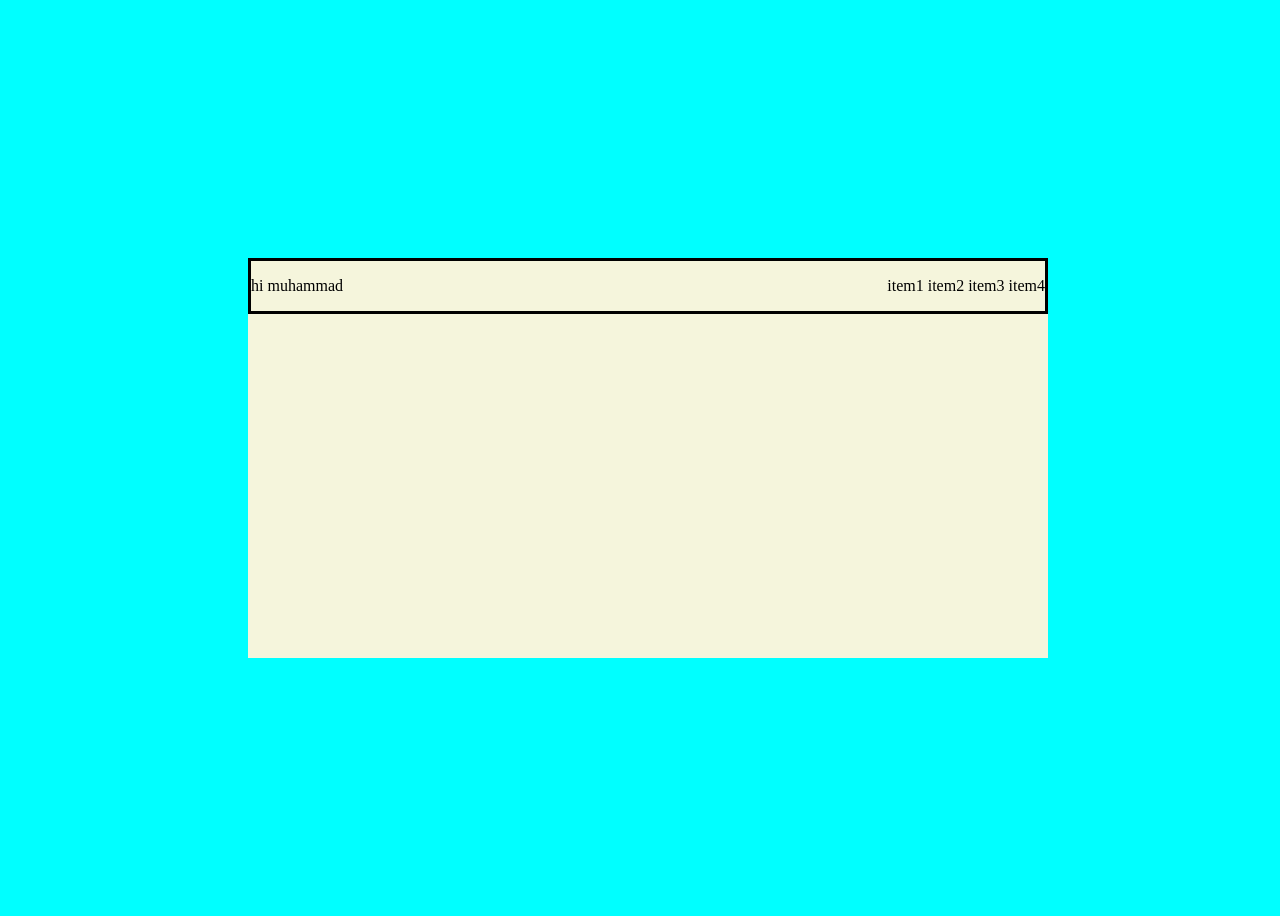
<file: index..html>
<!DOCTYPE html>
<html lang="en">
<head>
    <meta charset="UTF-8">
    <meta name="viewport" content="width=device-width, initial-scale=1.0">
    <title>Document</title>
    <link rel="stylesheet" href="style.css">
</head>
<body>
    <div class="parent">
        <div class="upper">
            <p class="first">hi muhammad</p>
       <p class="second">item1      item2     item3     item4</p>
    

    </div></div>
        <div class="lower"></div>
    </div>
</body>
</html>
</file>
<file: style.css>
body{
    height: 100vh;
    width: 100%;
    align-items: center;
    display: flex;
    justify-content: center;
background-color: aqua;
}
.parent{
    height: 400px;
    width: 800px;
    background-color: beige;
    display: flex;
    
    
}
.first{
display: flex;
    justify-content: space-between;
    width: 100px;
    
}
.upper{
    display:flex;
    justify-content: space-between;
    border: solid;
    width: 800px;
    height: 50px;
}

.second{
    margin-left: 500px;
}
</file>
